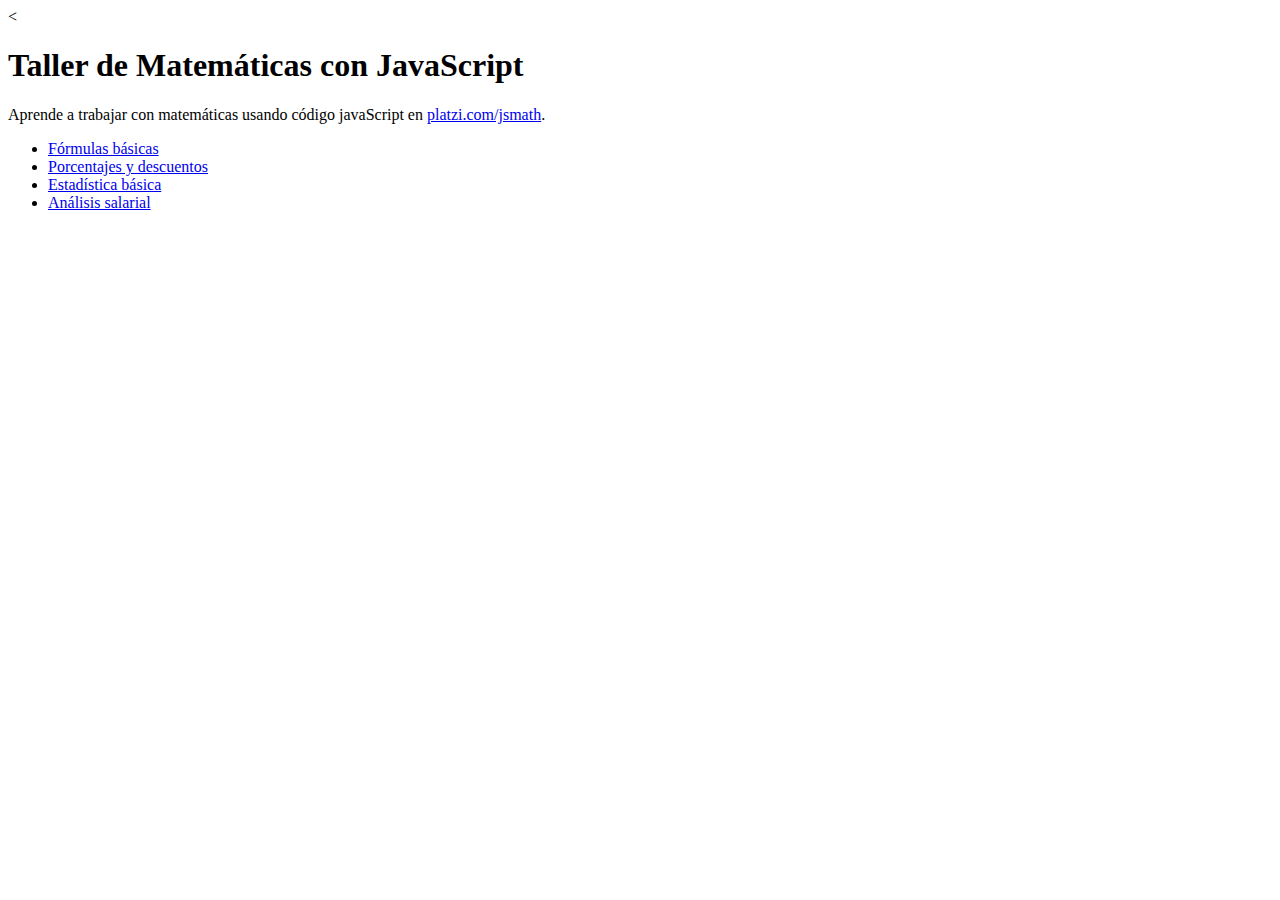
<file: index.html>
<!DOCTYPE html>
<html lang="en">
  <head>
    <meta charset="UTF-8" />
    <meta http-equiv="X-UA-Compatible" content="IE=edge" />
    <meta name="viewport" content="width=device-width, initial-scale=1.0" />
    <
    <title>Taller de Matemáticas con JavaScript</title>
  </head>
  <body>
    <h1>Taller de Matemáticas con JavaScript</h1>
    <p>
      Aprende a trabajar con matemáticas usando código javaScript en
      <a href="https://platzi.com/jsmath">platzi.com/jsmath</a>.
    </p>
    <ul>
      <li>
        <a href="./math.html">Fórmulas básicas</a>
      </li>
      <li>
        <a href="./descuentos.html">Porcentajes y descuentos</a>
      </li>
      <li>
        <a href="./platzimath.html">Estadística básica</a>
      </li>
      <li>
        <a href="./salarios.html">Análisis salarial</a>
      </li>
    </ul>
  </body>
</html>
</file>
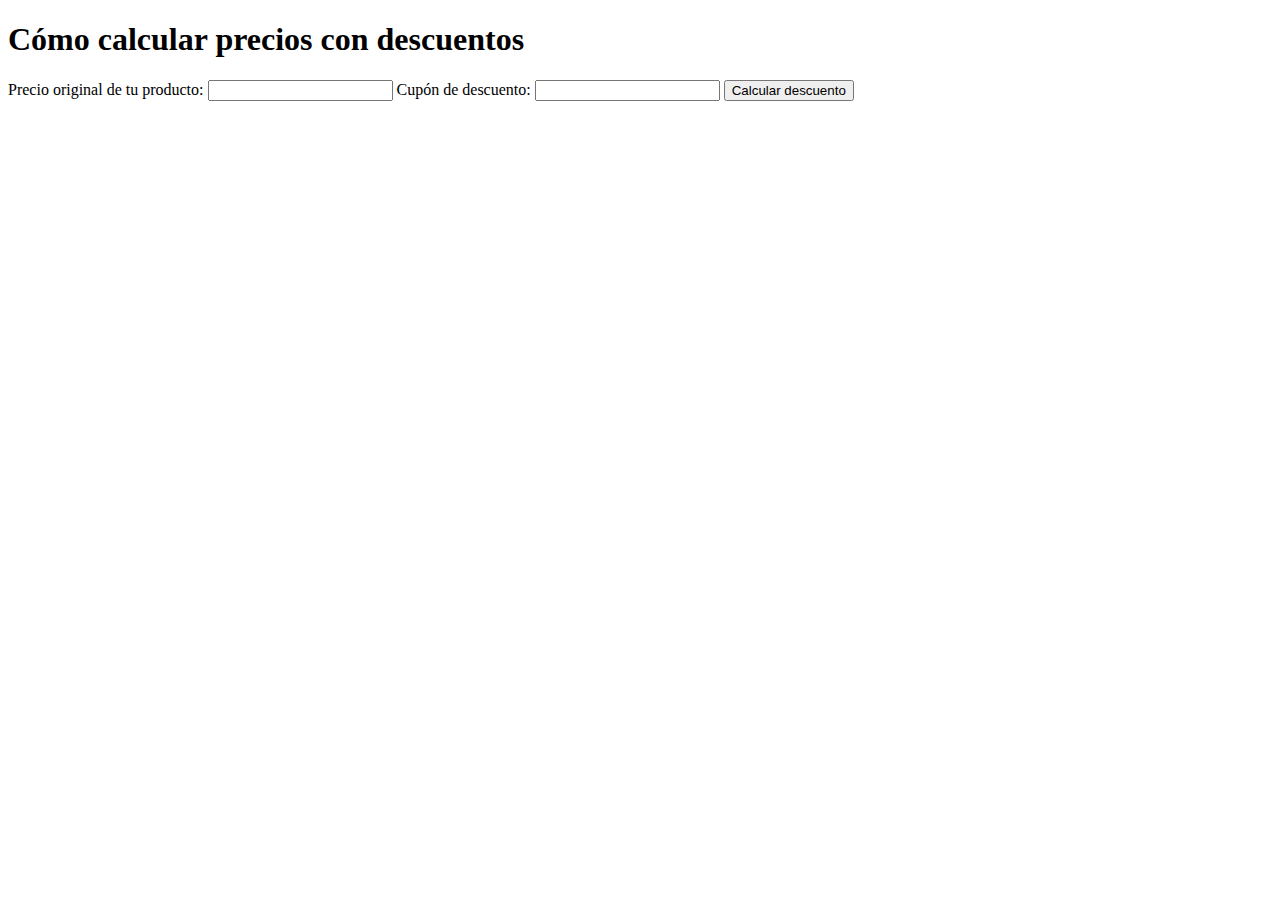
<file: descuentos.html>
<!DOCTYPE html>
<html lang="en">
  <head>
    <meta charset="UTF-8" />
    <meta http-equiv="X-UA-Compatible" content="IE=edge" />
    <meta name="viewport" content="width=], initial-scale=1.0" />
    <title>Cómo calcular precios con descuentos</title>
  </head>
  <body>
    <h1>Cómo calcular precios con descuentos</h1>

    <label for="price">Precio original de tu producto:</label>
    <input id="price" type="number" />
    <label for="coupon">Cupón de descuento:</label>
    <input id="coupon" type="text" />

    <button id="calculate">Calcular descuento</button>

    <p id="result"></p>
    <script src="./descuentos.js"></script>
  </body>
</html>
</file>
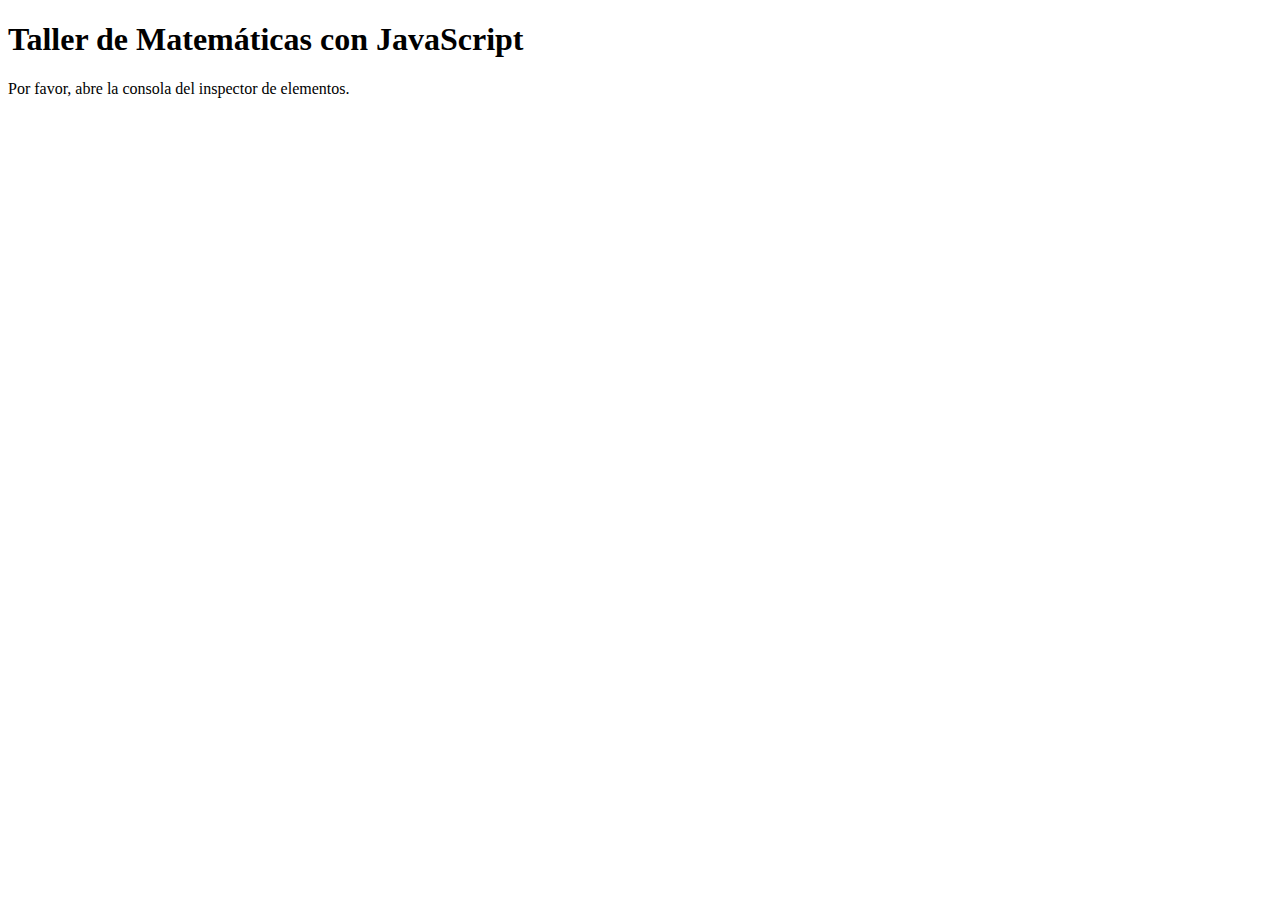
<file: math.html>
<!DOCTYPE html>
<html lang="en">
  <head>
    <meta charset="UTF-8" />
    <meta http-equiv="X-UA-Compatible" content="IE=edge" />
    <meta name="viewport" content="width=device-width, initial-scale=1.0" />
    <title>Taller de Matemáticas con JavaScript</title>
  </head>
  <body>
    <h1>Taller de Matemáticas con JavaScript</h1>
    <p>Por favor, abre la consola del inspector de elementos.</p>

    <script src="./math.js"></script>
  </body>
</html>
</file>
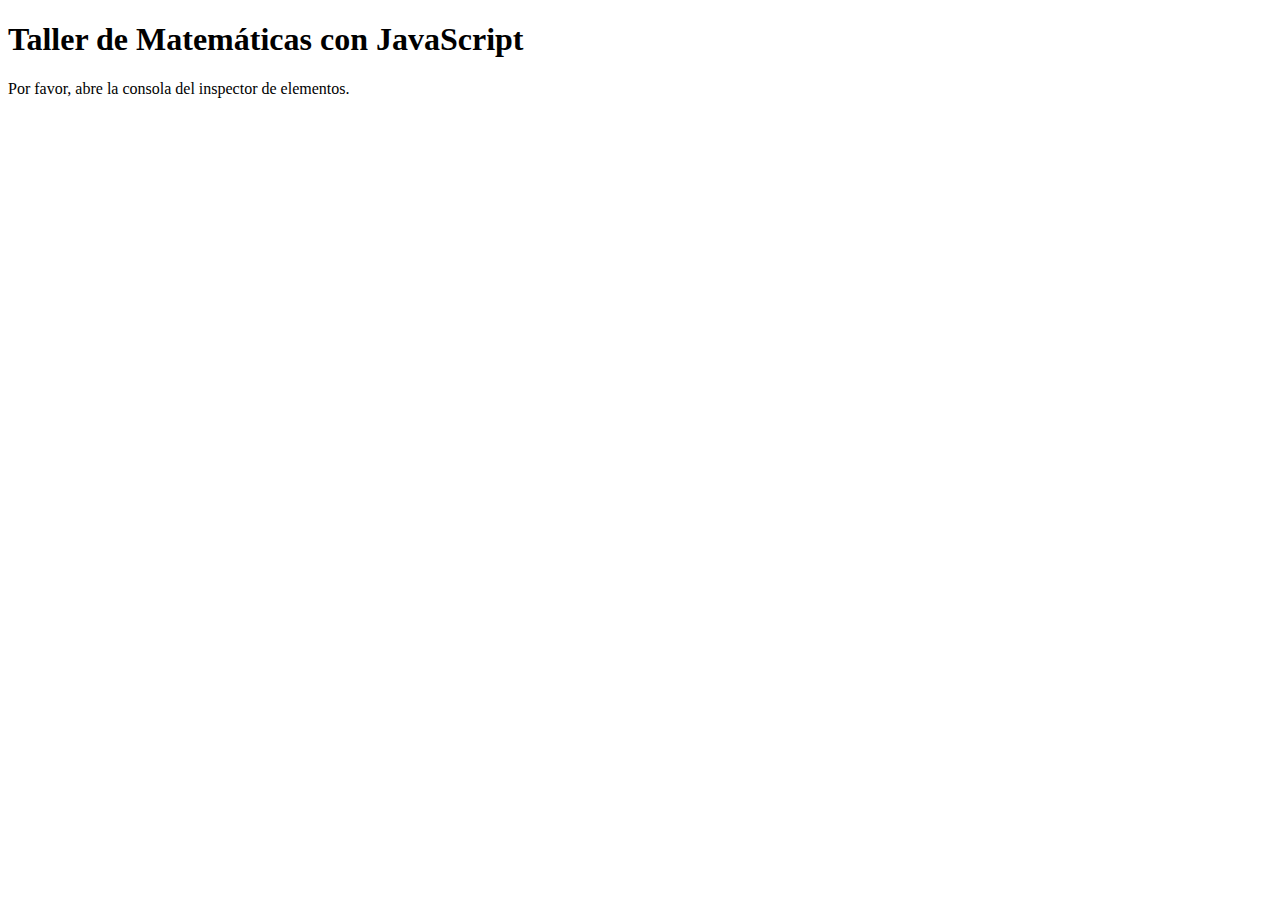
<file: platzimath.html>
<!DOCTYPE html>
<html lang="en">
  <head>
    <meta charset="UTF-8" />
    <meta http-equiv="X-UA-Compatible" content="IE=edge" />
    <meta name="viewport" content="width=device-width, initial-scale=1.0" />
    <title>Taller de Matemáticas con JavaScript</title>
  </head>
  <body>
    <h1>Taller de Matemáticas con JavaScript</h1>
    <p>Por favor, abre la consola del inspector de elementos.</p>

    <script src="./platzimath.js"></script>
  </body>
</html>
</file>
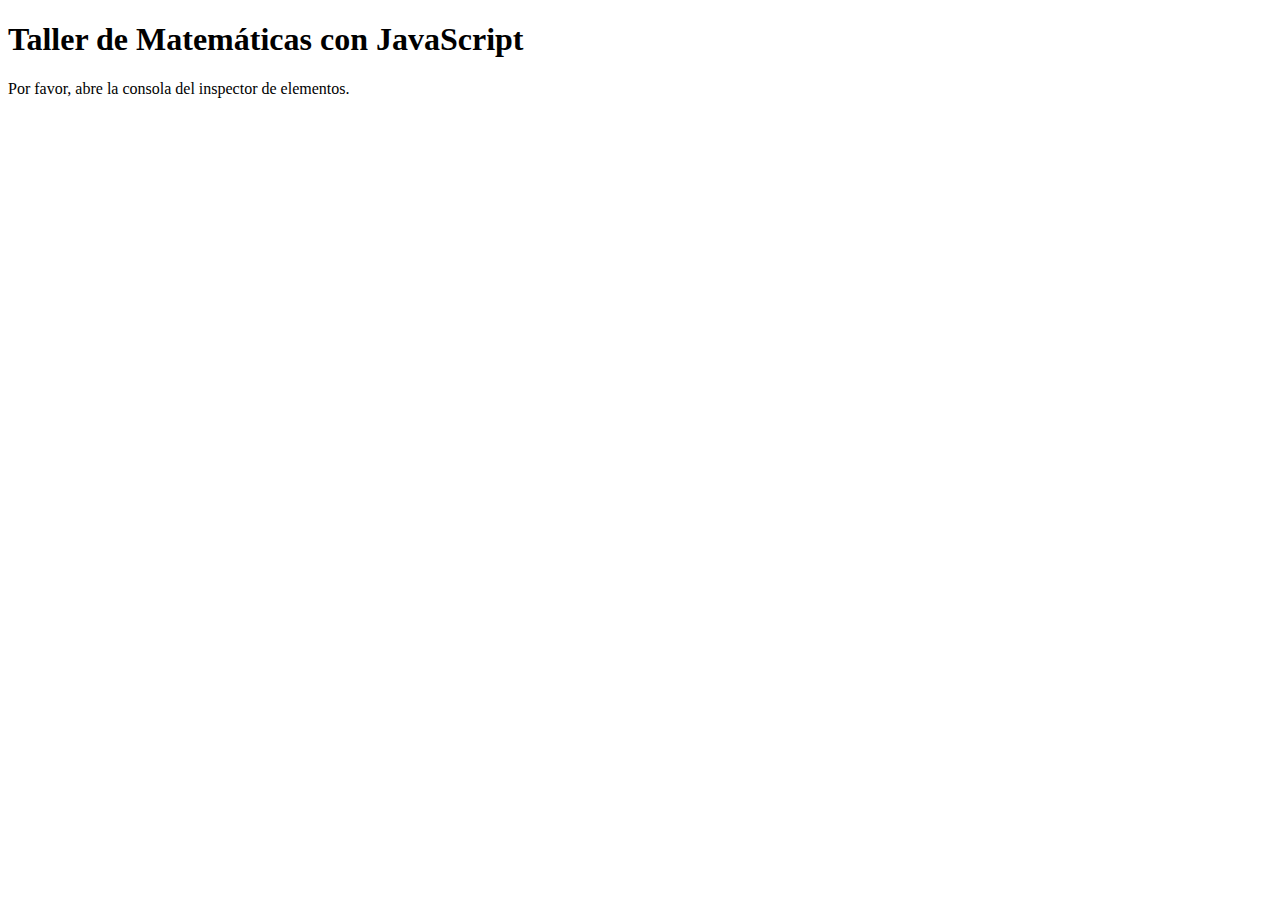
<file: salarios.html>
<!DOCTYPE html>
<html lang="en">
  <head>
    <meta charset="UTF-8" />
    <meta http-equiv="X-UA-Compatible" content="IE=edge" />
    <meta name="viewport" content="width=device-width, initial-scale=1.0" />
    <title>Taller de Matemáticas con JavaScript</title>
  </head>
  <body>
    <h1>Taller de Matemáticas con JavaScript</h1>

    <p>Por favor, abre la consola del inspector de elementos.</p>

    <script src="./platzimath.js"></script>
    <script src="./salarios.js"></script>
    <script src="./analisis.js"></script>
  </body>
</html>
</file>
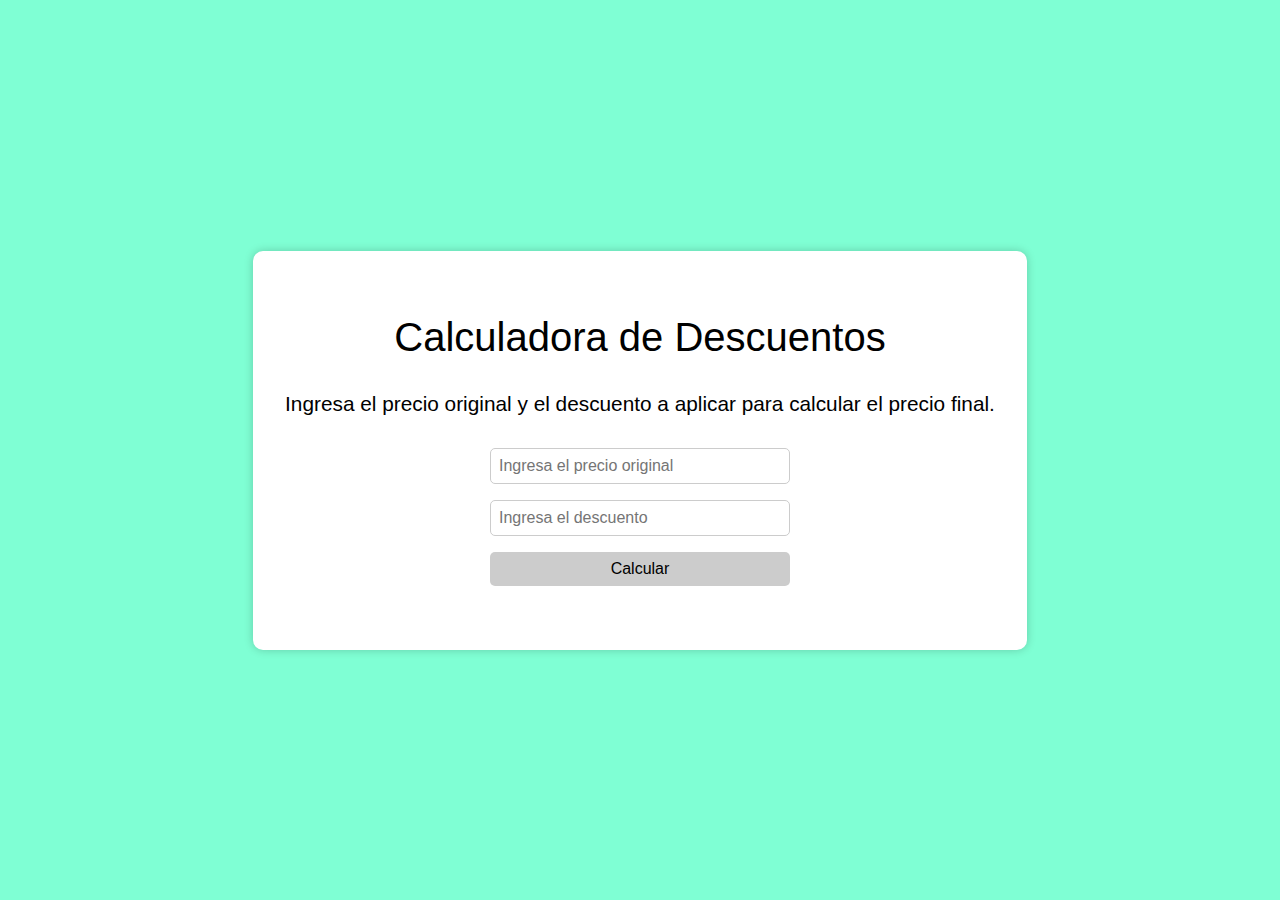
<file: discount/discount.html>
<!DOCTYPE html>
<html lang="en">
  <head>
    <meta charset="UTF-8" />
    <meta http-equiv="X-UA-Compatible" content="IE=edge" />
    <meta name="viewport" content="width=device-width, initial-scale=1.0" />
    <link rel="stylesheet" href="./discount.css" />
    <title>Calculadora de Descuentos</title>
  </head>
  <body>
    <section>
      <h1>Calculadora de Descuentos</h1>

      <p>
        Ingresa el precio original y el descuento a aplicar para calcular el
        precio final.
      </p>

      <form>
        <input
          type="number"
          id="original"
          placeholder="Ingresa el precio original"
          min="0"
        />
        <input
          type="number"
          id="discount"
          placeholder="Ingresa el descuento"
          min="0"
          max="100"
        />

        <button type="button" id="calculate">Calcular</button>
      </form>

      <p id="result"></p>
    </section>
    <script src="discount.js"></script>
  </body>
</html>
</file>
<file: discount/discount.css>
* {
  box-sizing: border-box;
  margin: 0;
  padding: 0;
  font-family: "Roboto", sans-serif;
}

body {
  display: flex;
  align-items: center;
  justify-content: center;
  height: 100vh;
  background-color: aquamarine;
}

section {
  width: max-content;
  padding: 2rem;
  background-color: white;
  border-radius: 10px;
  box-shadow: 0 0 10px rgba(0, 0, 0, 0.2);
}

h1 {
  text-align: center;
  font-size: 2.5rem;
  font-weight: 500;
  margin: 2rem 0;
}

p {
  margin-bottom: 2rem;
  font-size: 1.3rem;
  font-weight: 300;
}

form {
  display: flex;
  flex-direction: column;
  width: 300px;
  margin: 0 auto;
}

form input {
  padding: 0.5rem;
  margin-bottom: 1rem;
  border: 1px solid #ccc;
  border-radius: 5px;
  font-size: 1rem;
}

form button {
  padding: 0.5rem;
  border: none;
  border-radius: 5px;
  background-color: #ccc;
  font-size: 1rem;
  cursor: pointer;
}

form button:hover {
  background-color: #bbb;
}

#result {
  text-align: center;
  font-size: 1.5rem;
  font-weight: 500;
  margin-top: 2rem;
}
</file>
